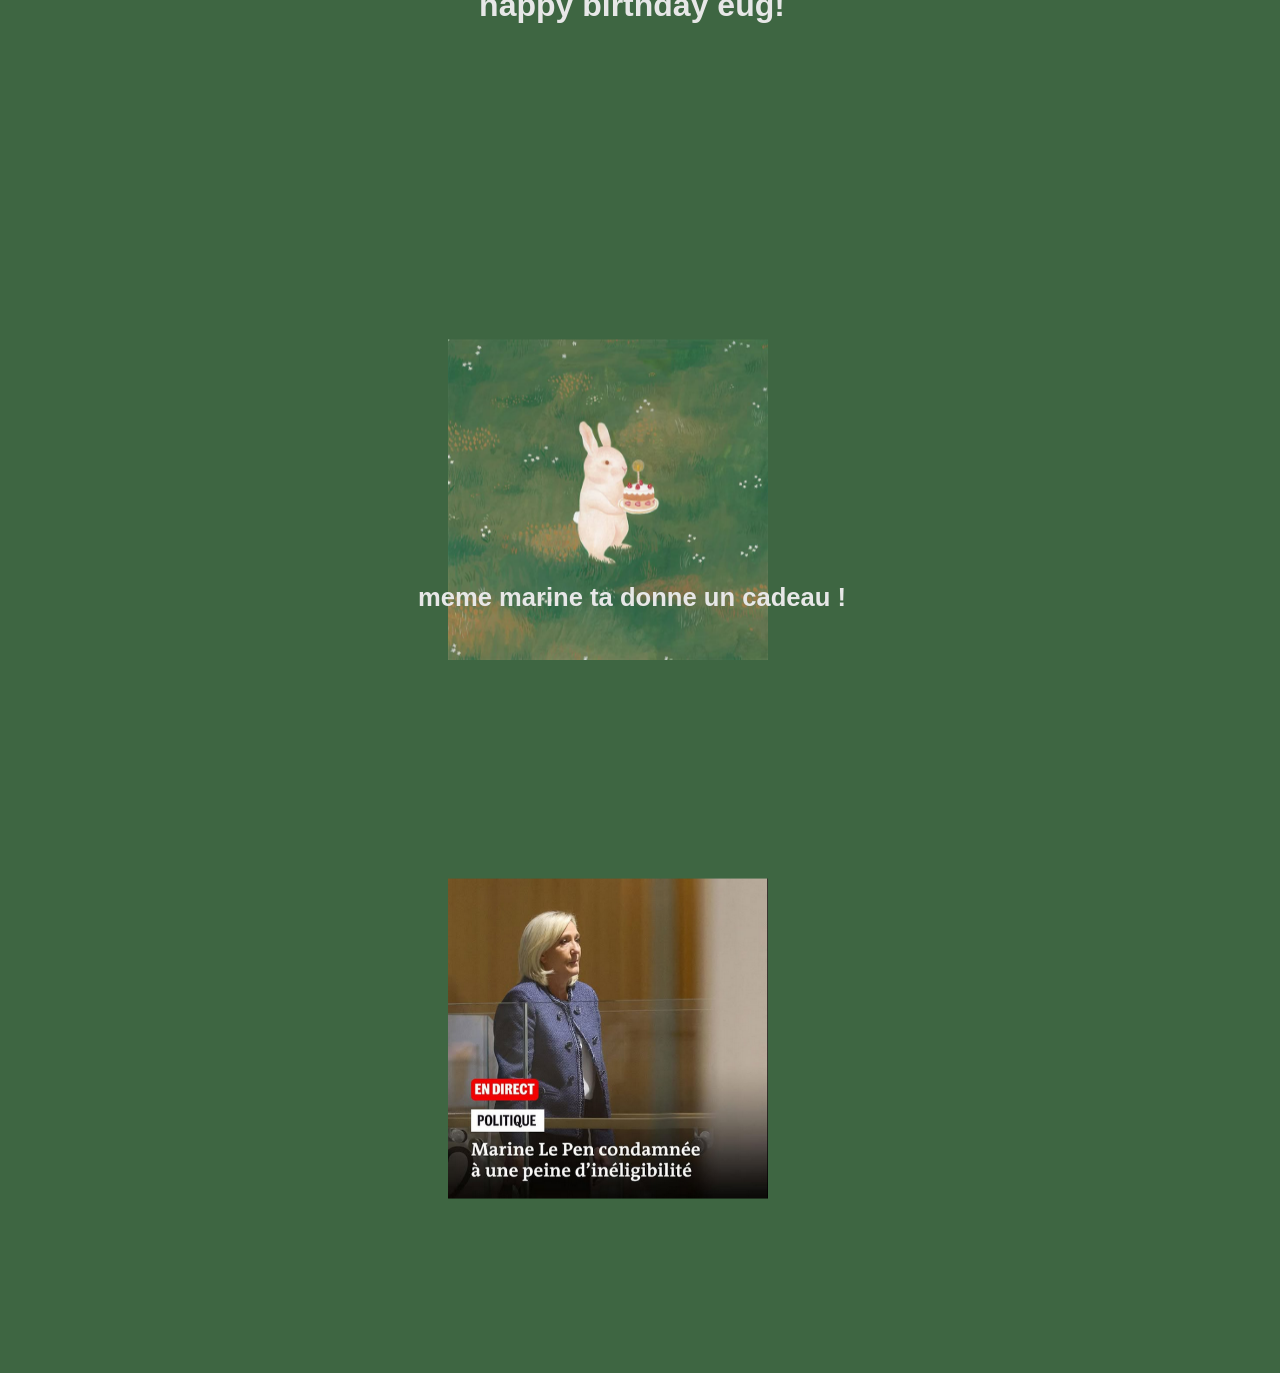
<file: index.html>
<!DOCTYPE html>
<html lang="en">
<head>
    <meta charset="UTF-8">
    <meta name="viewport" content="width=device-width, initial-scale=1.0">
    <title>Eug day ?!</title>
    <link rel="stylesheet" href="style.css">
    <script src="script.js" defer></script>
</head>
<body>
    <div class="main" data-visible="false">
        <div class="text" aria-expanded="false">
            <h1 class="title"> happy birthday eug!  </h1>
        </div>
        <div class="picContainer"></div>
        <div class="text2">
            <h1> meme marine ta donne un cadeau !</h1>
        </div>
        <div class="marine"></div>
    </div>
</body>
</html>
</file>
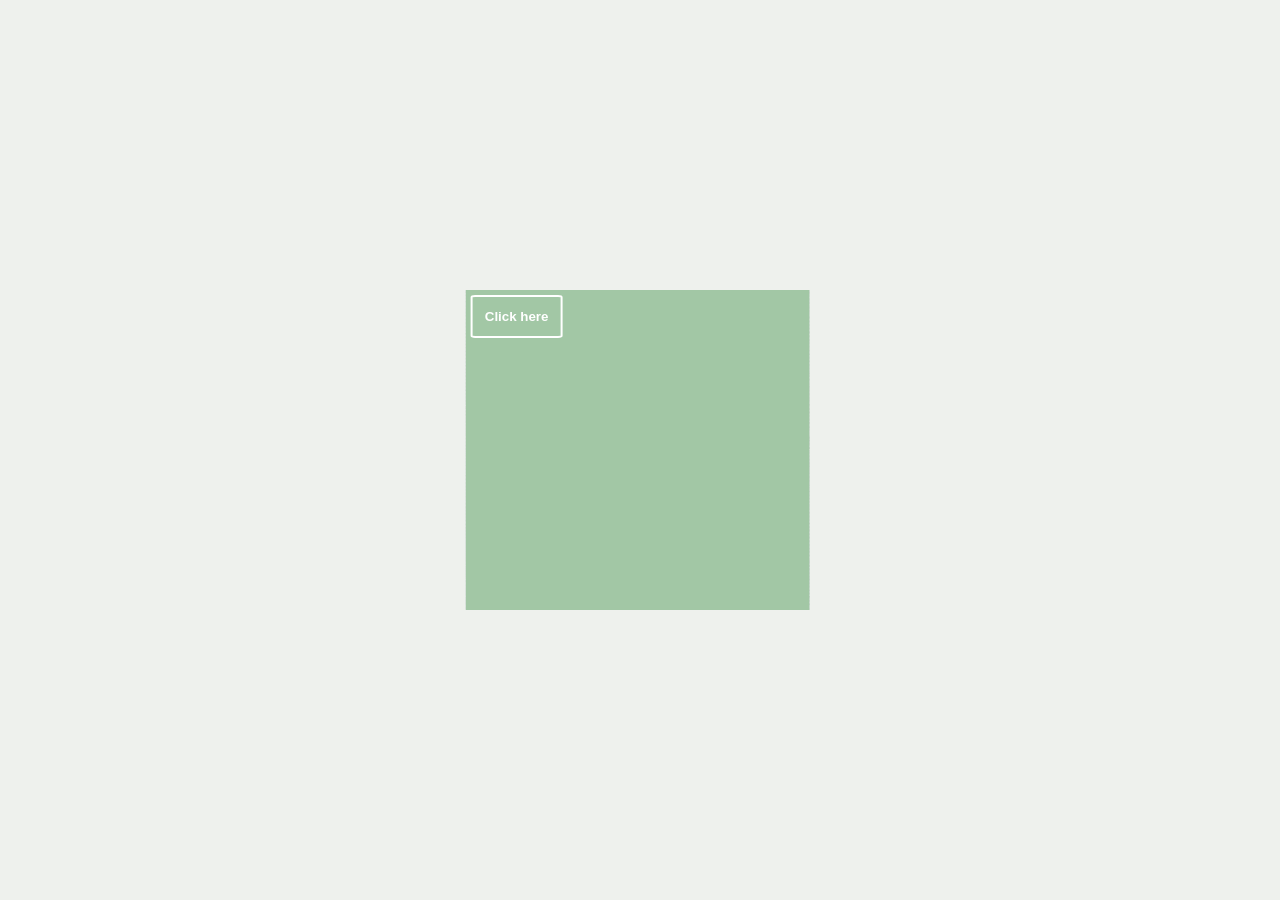
<file: gday/gago.html>
<!DOCTYPE html>
<html lang="en">
<head>
    <meta charset="UTF-8">
    <meta name="viewport" content="width=device-width, initial-scale=1.0">
    <title>Birthday!</title>
    <link rel="stylesheet" href="gago.css">
    <script src="gago.js" defer></script>
</head>
<body>
    <h1 class="title" aria-expanded="false"> Happy Birthday!!</h1>
    <div class="main">
        <div class="cover" data-visible="false"> </div>
        <div class="picContainer"></div>
        <button class="revealButton" > Click here</button>
    </div>
</body>
</html>
</file>
<file: style.css>
body {
    background-color: #3e6642;
    overflow-x: hidden;
}
.main {
    position: absolute;
    left: -5%;
    top: -110%;
    width: 105%;
    height: 105%;
    transform: translateY(-100%);
}
.main {
    animation: down 3s ease-in 1 forwards;
}
@keyframes down {
    0% {
    }
    100% {
        transform: translateY(150%);
    }
}
.picContainer {
    position: absolute;
    left: 50%;
    top: 33%;
    transform: translate(-75%, -150%);
    z-index: -3;
    margin: 5rem;
    width: 20rem;
    height: 20rem;
    background: url("bunny.jpg");
    background-size: contain;
}

@media screen and (max-width: 550px) {
    .picContainer {
        margin-top: 2rem;
    }
    .text {
        margin-top: 3rem;
    }
}
.text, .text2 {
    font-family: sans-serif;
    position: absolute;
    width: 100%;
    text-align: center;
    z-index: -3;
    margin-bottom: 3rem;
    margin-left: 0.5rem;
    color: rgb(231, 231, 231);
    margin: 1.5rem;
}
.text {
    top: -51.5%;
}
.text2 {
    top: 12%;
    font-size: 0.8em;
    word-wrap: break-word;
}
.marine {
    position: absolute;
    left: 50%;
    top: 90%;
    transform: translate(-75%, -150%);
    z-index: -3;
    margin: 5rem;
    width: 20rem;
    height: 20rem;
    background: url("marine.png");
    background-size: cover;
}
</file>
<file: gday/gago.css>
body {
    background-color: #eef1ed;
    overflow: hidden;
}
.main {
    position: absolute;
    top: 50%;
    left: 50%;
    transform: translate(-60%, -60%);
    width: 21.5rem;
    height: 20rem;
    margin: 2rem;

    /* overflow hidden to enable a sliding animation upon reveal */
    overflow: hidden;
}
.revealButton {
    color: #fff;
    font-weight: bolder;
    border-radius: 5%;
    font-family: 'Montserrat', sans-serif;
    border: 2px solid #fff;
    background: #a2c7a5;
    padding: 0.75rem;
    margin-top: 1.5%;
    margin-left: 1.5%;
    z-index: 100;
}
.revealButton:hover {
    background: #fff;
    cursor: pointer;
    color: #a2c7a5;
}
.cover {
    position: absolute;
    width: 100%;
    height: 100%;
    background: #a2c7a5;
    z-index: -1;
    transition: 3s ease-in;
}
.cover[data-visible="true"] {
    transform: translateY(100%);
}
.picContainer {
    position: absolute;
    z-index: -3;
    width: 100%;
    height: 100%;
    background: url("birthdaygirl.jpg");
    background-size:contain;
}
.title {
    font-family: sans-serif;
    position: absolute;
    top: 3rem;
    width: 100%;
    text-align: center;
    display: none;
}
.title[aria-expanded="true"] {
    display: block;
}
</file>
